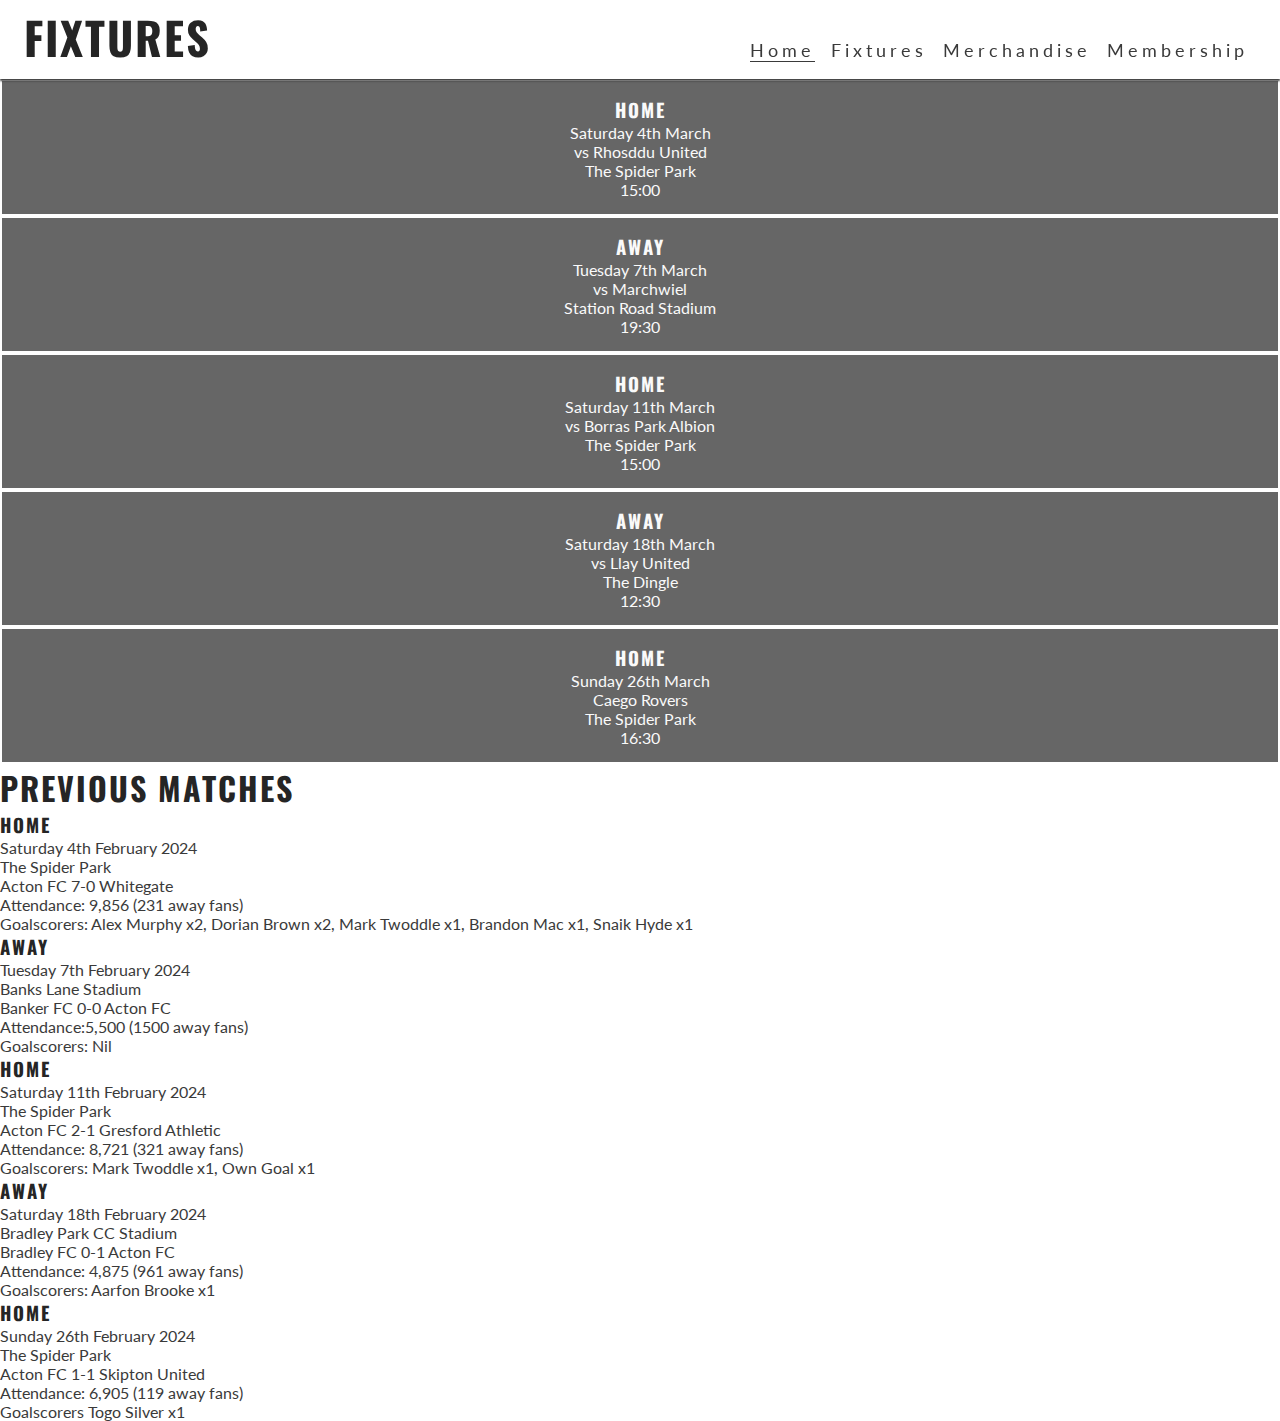
<file: fixtures.html>
<!DOCTYPE html>
<html lang="en">
    <head>
        <meta charset="UTF-8">
        <meta http-equiv="X-UA-Compatible" content="IE=edge">
        <meta name="viewport" content="width=device-width, initial-scale=1.0">
        <!-- Meta tags for search engines -->
        <meta name="description"
            content="Acon FC, Football Club of the district of Acton, Family Friendly, Community run club">
        <meta name="keywords" content="Acton, fans, football club, community club, Wrexham, Wales, sport, exercise">
        <!-- Title -->
        <title>Fixtures</title>
        <!-- Favicon -->
        <link rel="apple-touch-icon" sizes="180x180" href="favicon/football favicon.png">
        <link rel="icon" type="image/png" sizes="32x32" href="favicon/football favicon.png">
        <link rel="icon" type="image/png" sizes="16x16" href="favicon/football favicon.png">
        <!-- Stylesheet -->
        <link rel="stylesheet" href="css/style.css">
    </head>
    
    <body>
        <!-- Header -->
        <header>
            <a href="index.html">
                <h1 id="logo">Fixtures</h1>
            </a>
            <input type="checkbox" id="nav-toggle" name="nav-toggle">
            <label for="nav-toggle" class="nav-toggle-label">
                <i class="fa-solid fa-bars"></i>
            </label>
            <nav>
                <ul id="menu">
                    <li><a href="index.html" class="active">Home</a></li>
                    <li><a href="fixtures.html">Fixtures</a></li>
                    <li><a href="merch.html">Merchandise</a></li>
                    <li><a href="signup.html">Membership</a></li>
                </ul>
            </nav>
        </header>
     
<head>
    <main>
<meta charset="UTF-8">
    <meta name="viewport" content="width=device-width, initial-scale=1.0">
    <title>Fixtures</title>
    <section id="Upcoming Fixtures">
        <h2 class="hidden-heading">Matches</h2>
        <div id="times">
            <div>
                <h3>Home <i class="fa-solid fa-house"></i></h3>
                <p>Saturday 4th March</p>
                <p>vs Rhosddu United</p>
                <p>The Spider Park</p>
                <p>15:00</p>
            </div>
            <div>
                <h3>Away <i class="fa-solid fa-city"></i></h3>
                <p>Tuesday 7th March</p>
                <p>vs Marchwiel</p>
                <p>Station Road Stadium</p>
                <p>19:30</p>
            </div>
            <div>
                <h3>Home <i class="fa-solid fa-house"></i></h3>
                <p>Saturday 11th March</p>
                <p>vs Borras Park Albion</p>
                <p>The Spider Park</p>
                <p>15:00</p>
            </div>
            <div>
                <h3>Away <i class="fa-solid fa-city"></i></h3>
                <p>Saturday 18th March</p>
                <p>vs Llay United</p>
                <p>The Dingle</p>
                <p>12:30</p>
            </div>
            <div>
                <h3>Home <i class="fa-solid fa-house"></i></h3>
                <p>Sunday 26th March</p>
                <p>Caego Rovers</p>
                <p>The Spider Park</p>
                <p>16:30</p>
            </div>
        </div>
        <h1>Previous Matches</h1>
        <div>
            <h3>Home <i class="fa-solid fa-house"></i></h3>
            <p>Saturday 4th February 2024</p>
            <p>The Spider Park</p>
            <p>Acton FC 7-0 Whitegate</p>
            <p>Attendance: 9,856 (231 away fans)</p>
            <p>Goalscorers: Alex Murphy x2, Dorian Brown x2, Mark Twoddle x1, Brandon Mac x1, Snaik Hyde x1</p>
        </div>
        <div>
            <h3>Away <i class="fa-solid fa-city"></i></h3>
            <p>Tuesday 7th February 2024</p>
            <p>Banks Lane Stadium</p>
            <p>Banker FC 0-0 Acton FC</p>
            <p>Attendance:5,500 (1500 away fans)</p>
            <p>Goalscorers: Nil</p>
        </div>
        <div>
            <h3>Home <i class="fa-solid fa-house"></i></h3>
            <p>Saturday 11th February 2024</p>
            <p>The Spider Park</p>
            <p>Acton FC 2-1 Gresford Athletic</p>
            <p>Attendance: 8,721 (321 away fans)</p>
            <p>Goalscorers: Mark Twoddle x1, Own Goal x1
            </p>
        </div>
        <div>
            <h3>Away <i class="fa-solid fa-city"></i></h3>
            <p>Saturday 18th February 2024</p>
            <p>Bradley Park CC Stadium</p>
            <p>Bradley FC 0-1 Acton FC</p>
            <p>Attendance: 4,875 (961 away fans)</p>
            <p>Goalscorers: Aarfon Brooke x1</p>
        </div>
        <div>
            <h3>Home <i class="fa-solid fa-house"></i></h3>
            <p>Sunday 26th February 2024</p>
            <p>The Spider Park</p>
            <p>Acton FC 1-1 Skipton United</p>
            <p>Attendance: 6,905 (119 away fans)</p>
            <p>Goalscorers Togo Silver x1</p>
        </div>
    </section>
</main>
</head>
<body>
    
</body>
</html>
</file>
<file: css/style.css>
/* Google fonts import */
@import url('https://fonts.googleapis.com/css2?family=Lato:wght@300&family=Oswald:wght@200;300;400;500;600;700&display=swap');

/* Asterisk wildcard selector to override default styles added by the browser */
* {
    padding: 0;
    margin: 0;
    box-sizing: border-box;
}

/* General styles */
body {
    min-height: 100vh;
    display: flex;
    flex-direction: column;
    /* Generic project styles */
    color: #3a3a3a;
    font-family: 'Lato', sans-serif;
}

h1, h2, h3 {
    font-family: 'Oswald', sans-serif;
    text-transform: uppercase;
    letter-spacing: 2px;
    color: #252525;
}

.hidden-heading {
    display: none;
}

/* Header */
header {
    background-color: #ffffff;
    padding: 0 1rem;
    position: fixed;
    z-index: 99;
    width: 100%;
    box-shadow: 0 2px 2px #3a3a3a;
    display: flex;
    justify-content: space-between;
    align-items: baseline;
}

header a {
    text-decoration: none;
    color: inherit;
}

#menu {
    font-size: 110%;
    letter-spacing: 4px;
    list-style-type: none;
}

#menu > li {
    margin-bottom: 1em;
}

.active {
    border-bottom: 1px solid #3a3a3a;
}

/* Navbar styles with dropdown toggle */
nav {
    position: absolute;
    background-color: #ffffff;
    width: 100%;
    left: 0;
    padding: 0 1rem;
    box-shadow: 0 2px 2px #3a3a3a;
    display: none;
    top: 100%;
}

/* Nav toggle */
#nav-toggle:checked~nav {
    display: block;
}

#nav-toggle {
    display: none;
}

.nav-toggle-label {
    font-size: 2rem;
}

/* Main content */
main {
    /* Enlarge main element to push footer down*/
    flex: 1 0 auto;
    /* Add margin at the top to prevent content from being covered by the header */
    margin-top: 47px;
    /* Enable flex properties for child elements */
    display: flex;
    flex-direction: column;
}

/* Hero section */
#hero {
    height: 600px;
    width: 100%;
    background: url("../images/aiteamphoto.jpg") no-repeat center center/cover;
    position: relative;
}

#cover-text {
    /* Final rgba value sets the opacity so it is semi-transparent */
    background-color: rgba(241, 109, 107, .7);
    font-size: 130%;
    position: absolute;
    bottom: 30px;
    width: 80%;
    min-height: 200px;
    padding-top: 40px;
    padding-left: 10px;
}

#cover-text > h2, #cover-text > h3 {
    color: #ffffff;
}

/* Reasons section */
#reasons {
    width: 90%;
    margin: 20px auto;
}

#reasons h2 {
    margin-bottom: 20px;
    text-align: center;
    font-size: 280%;
}

#benefits-physical > div,
#benefits-merch > div {
    line-height: 20px;
    margin-bottom: 20px;
}

#benefits p {
    padding: 0 20px;
}

#benefits hr {
    border-top: 1px solid #3a3a3a;
    margin: 5px 0;
}

#circle-cover-bg {
    background: url('../images/ai\ ft\ badge.webp') no-repeat top center / cover;
    height: 90vw;
    width: 90vw;
    margin-bottom: 20px;
    /* Makes the square image into a circle */
    border-radius: 50%;
    max-width: 300px;
    max-height: 300px;
}

#benefits-image {
    display: flex;
    align-items: center;
    justify-content: center;
}


#times div {
    color: #fafafa;
    background-color: rgba(0, 0, 0, .6);
    padding: 15px;
    text-align: center;
    /* This will not wrap on screens of less than 400px wide.
    Each div will expand to fill the available space on its row */
    flex-basis: 200px;
    flex-grow: 1;
    /* Creates a grid of meetup time dives over the background image */
    border: 2px solid white;
}

#times h3 {
    /* Override the heading colour set in general styles */
    color: #fafafa;
}

/* Gallery page */
#photos img {
    width: 100%;
    line-height: 1em;
}

#photos {
    line-height: 0;
}

/* Form */
#signup {
    background-image: url('../images/aistad.jpg') no-repeat center center/cover;
    background-size: cover;
    background-position: 75%;
    padding: 20px 10% 0 10%;
    flex-grow: 1;
}


#signup-form {
    color: #ffffff;
    background-color: rgba(60, 60, 60, 0.6);
    padding: 30px;
}


#signup-form>h2 {
    color: #fafafa;
    margin-bottom: 20px;
}


.text-input {
    background: transparent;
    color: #fafafa;
    width: 100%;
    height: 25px;
    margin: 5px 0 20px 0;
    border: 1px solid #fafafa;
    border-radius: 2px;
    padding: 0 5px;
}


.radio-buttons {
    width: 100%;
    display: flex;
    justify-content: space-between;
}


.join-button {
    margin-top: 20px;
    border-radius: 2px;
    padding: 15px 32px;
    font-size: 100%;
    background-color: #454b1b;
    color: #fafafa;
}

/* Footer */
#social-networks {
    text-align: center;
    padding: 20px 0;
    display: flex;
    justify-content: space-evenly;
    list-style-type: none;
}

#social-networks i {
    font-size: 160%;
    padding: 5%;
    color: #3a3a3a;
}

/* Media query: large or landscape phones (576px and up) */
@media screen and (min-width: 576px) {
    #photos {
        column-count: 2;
        column-gap: 0;
    }
}

/* Media query: tablets and larger (768px and up) */
@media screen and (min-width: 768px) {
    /* Header */
    nav {
        display: block;
        position: relative;
        box-shadow: none;
        width: fit-content;
        padding-right: 1rem;
    }

    #menu {
        display: flex;
    }

    #menu > li {
        padding-left: 1rem;
    }

    .nav-toggle-label {
        display: none;
    }

    #logo {
        font-size: 280%;
        line-height: 75px;
        margin: 0 0.5rem;
    }

    /* Main content */
    main {
        /* Push main content down to accommodate larger header */
        margin-top: 79px;
    }

    /* Hero */
    #cover-text {
        width: 300px;
        right: 50px;
    }

    /* Reasons section */
    #benefits-physical,
    #benefits-mental {
        display: flex;
        flex-direction: column;
        width: 100%;
    }

    #benefits-physical > div,
    #benefits-mental > div {
        width: 75%;
    }

    #benefits-mental > div {
        text-align: end;
        align-self: flex-end;
    }

    /* Gallery */
    #photos {
        column-count: 3;
    }

    /* Form */
    #signup {
        background-position: center;
        position: relative;
    }

    #signup-form {
        max-width: 400px;
        position: absolute;
        left: 10%;
        top: 150px;
    }

    .text-input:hover {
        border-color: #f16c6b;
    }

    .join-button:hover {
        background-color: #fafafa;
        color: #454b1b;
    }
}

/* Large devices (laptops and desktops, 992px and up) */
@media screen and (min-width: 992px) {
    #menu a:hover{
        border-bottom: 1px solid #3a3a3a;
    }

    /* Gallery */
    #photos {
        column-count: 4;
    }
}

@media screen and (min-width: 1200px) {    
    /* Reasons section */
    #benefits {
        display: flex;
        flex-direction: row;
    }

    #benefits > div {
        flex: 1;
    }

    #benefits-image {
        order: 0
    }

    #benefits-merch {
        order: 1;
    }

    #benefits-merch > div {
        align-self: flex-start;
    }

    #benefits-physical > div {
        align-self: flex-end;
    }
}
</file>
